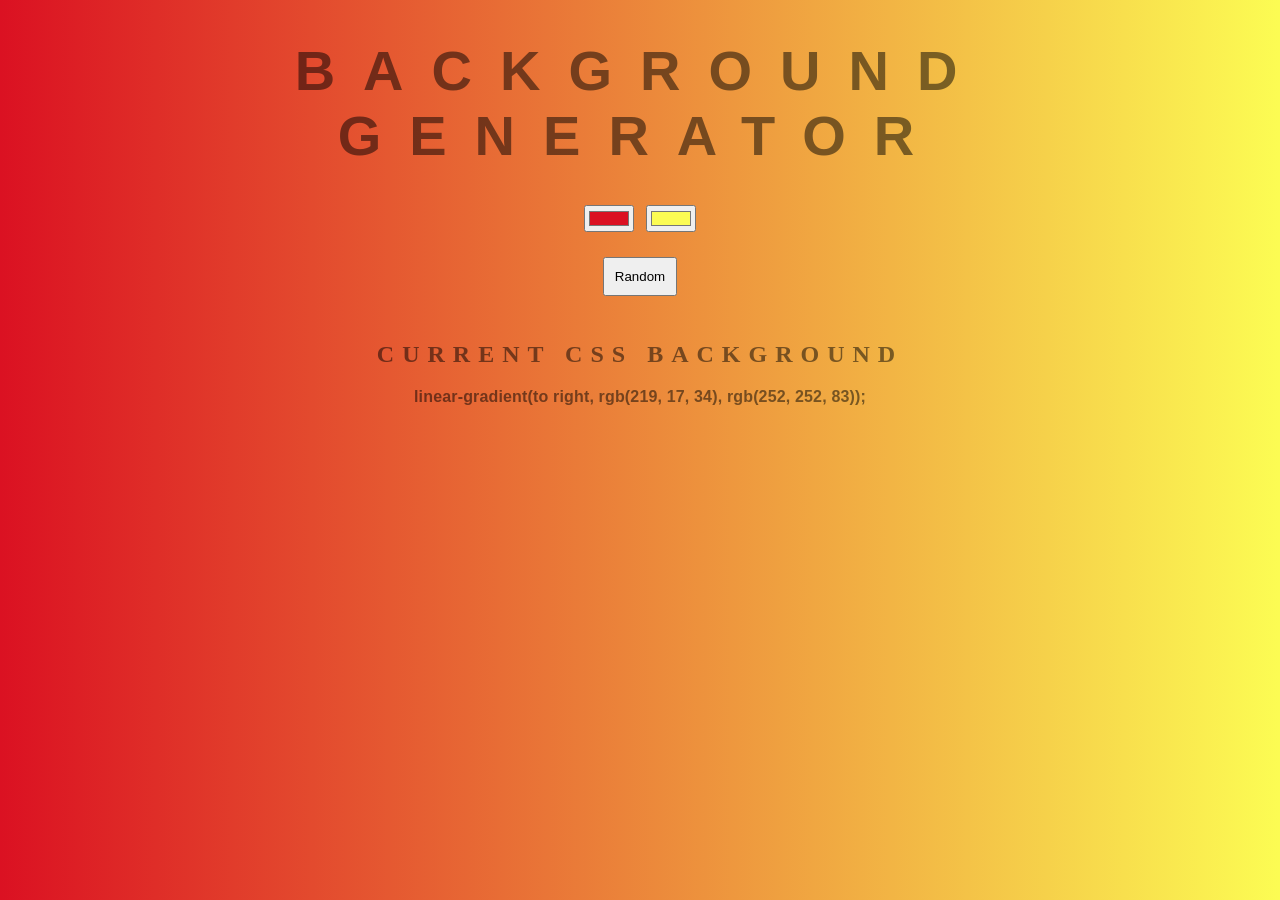
<file: Background-Generator/index.html>
<!DOCTYPE html>
<html>
<head>
	<title>Gradient Background</title>
	<link rel="stylesheet" type="text/css" href="style.css">
</head>
<body id="gradient">
	<h1>Background Generator</h1>
	<input class="color1" type="color" name="color1" value="#db1122">
	<input class="color2" type="color" name="color2" value="#fcfc53">
	<br>
	<button id="Random">Random</button>
	<h2>Current CSS Background</h2>
	<h3></h3>
	<script type="text/javascript" src="script.js"></script>
</body>
</html>
</file>
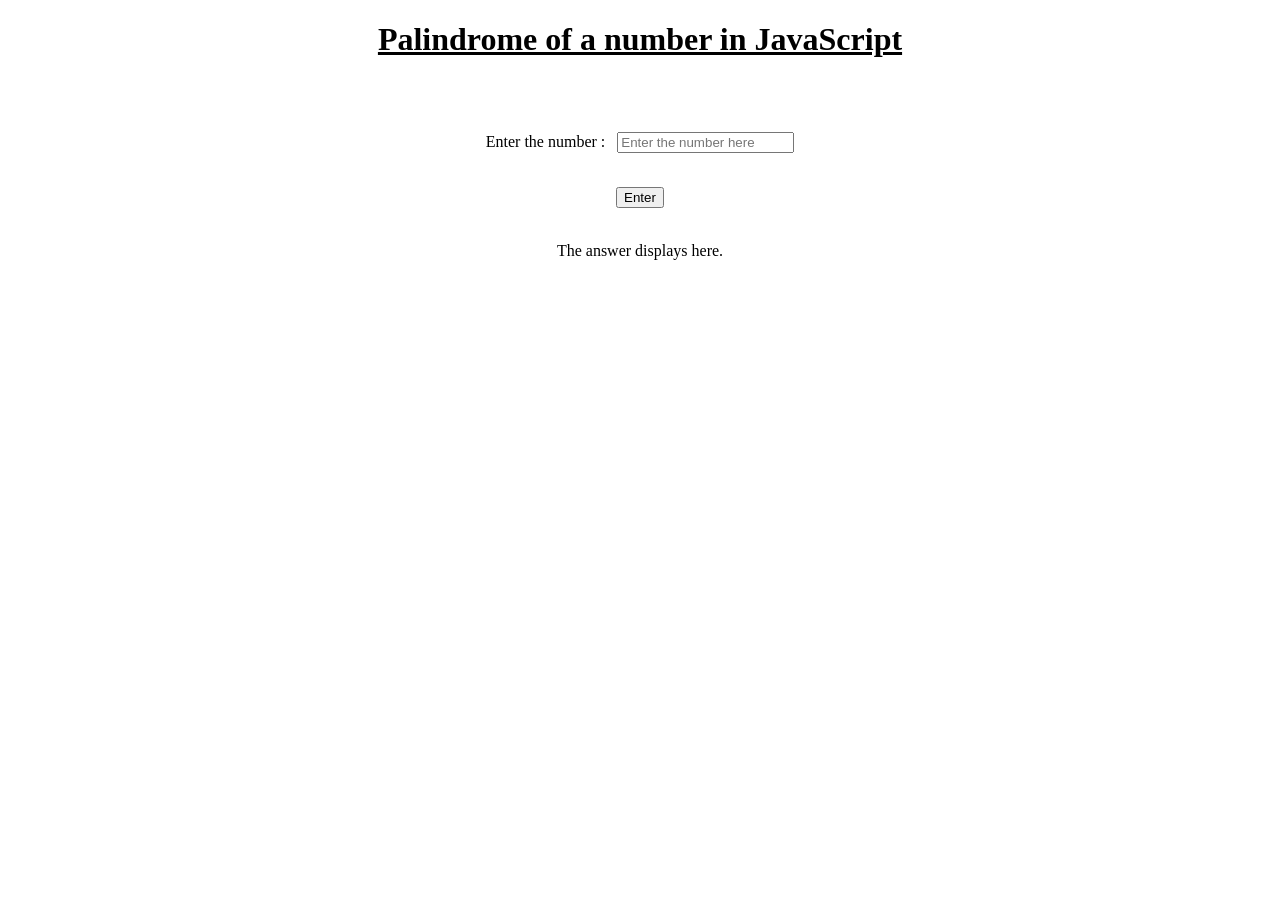
<file: Palindrome/index.html>
<!DOCTYPE html>
<html>
<head>
	<title>
		PALINDROME
	</title>
	<link rel="stylesheet" type="text/css" href="palindrome.css">
</head>
<body>
	<h1>Palindrome of a number in JavaScript</h1>
	<br><br>
	<p id="enter">
		Enter the number : &nbsp
		<input id="userInput" type="text" name="number" placeholder="Enter the number here">
	</p>
	<br>
	<div class="centering">
	<button id="clickme">Enter</button>
    </div>
    <br>
	<p id="ans">The answer displays here. </p>
	<script type="text/javascript" src="palindrome.js"></script>
</body>
</html>
</file>
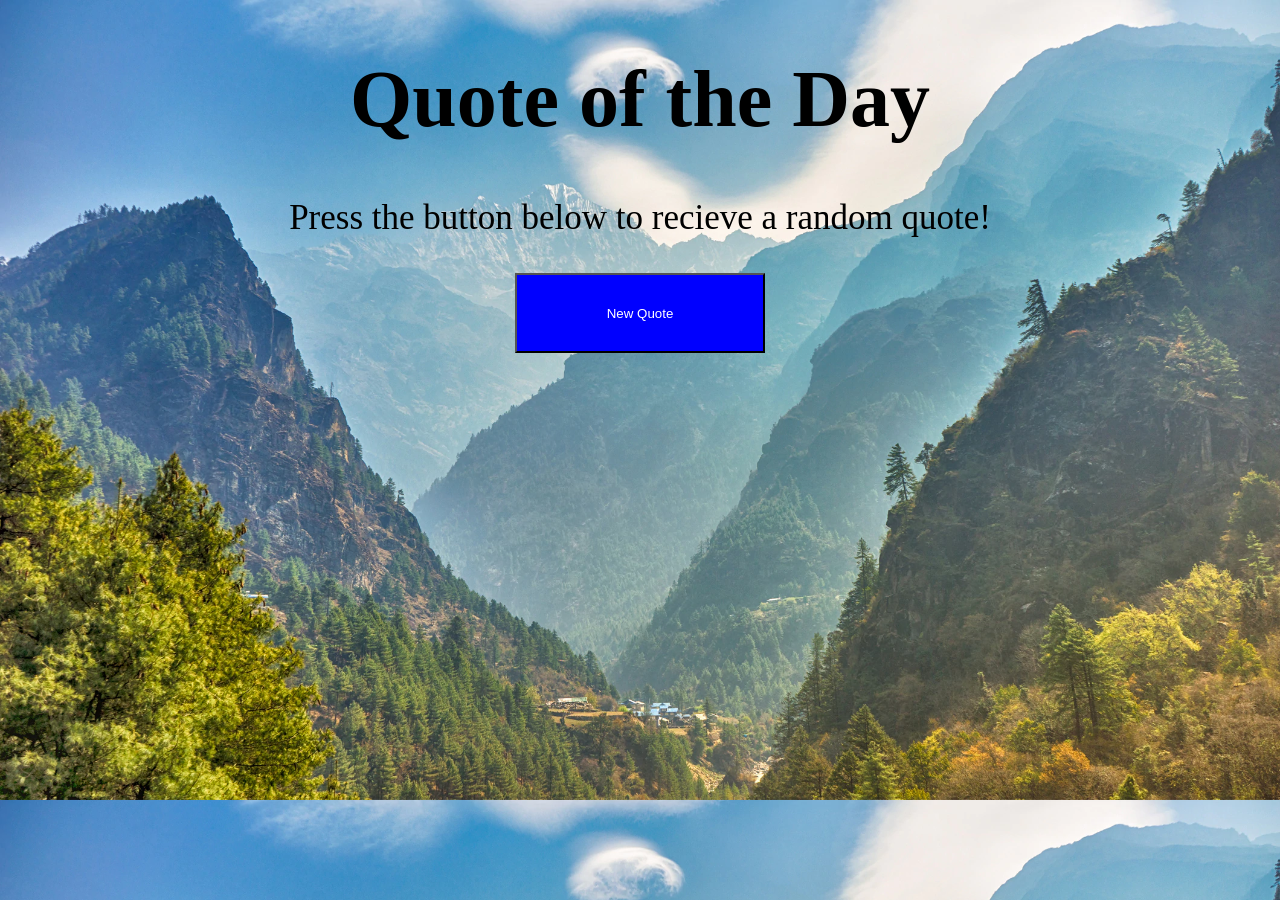
<file: Random-quoteGenerator/index.html>
<!DOCTYPE html>
<html>
<head>
	<title>Random Quote Generator Application</title>
	<link rel="stylesheet" type="text/css" href="style.css">
</head>
<body>
	<div>
		<h1>Quote of the Day</h1>
		<p>Press the button below to recieve a random quote!</p>
		<button id="myBtn">New Quote</button>
		<p id="quoteOutput"></p>
		<p id="AuthorOutput"></p>
	</div>
    <script type="text/javascript" src="script.js"></script>

</body>
</html>
</file>
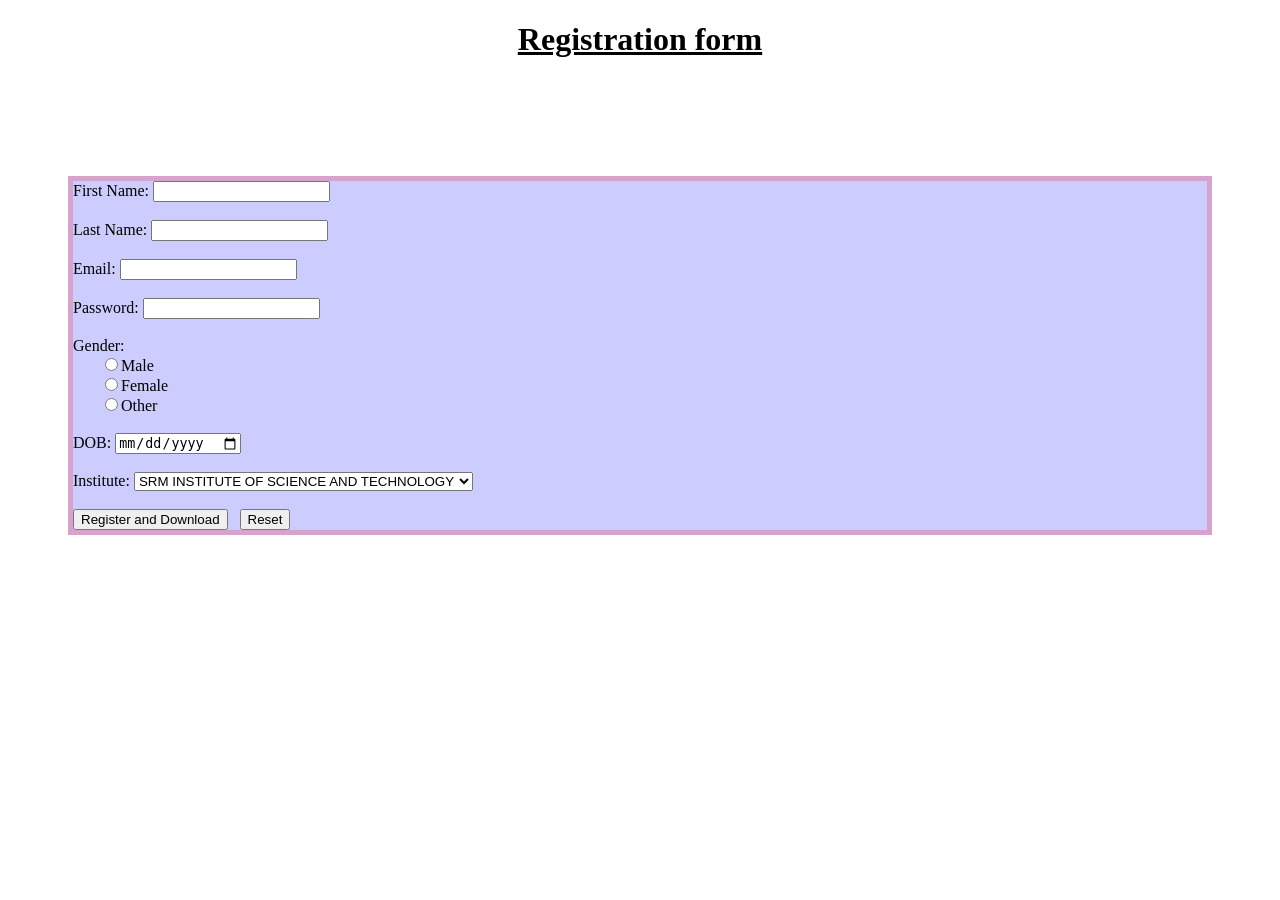
<file: Registration-Form/index.html>
<!DOCTYPE html>
<html>
<head>
	<title>Registration form</title>
	<link rel="stylesheet" type="text/css" href="style.css">
</head>
<body>
	<h1>Registration form</h1><br><br>
	<div id="form">
	    <form method="get">
		    First Name: <input type="text" name="firstname" id="nm" required><br><br>
		    Last Name: <input type="text" name="lastname" id="lnm" required><br><br>
		    Email: <input type="email" name="email" id="mail" required><br><br>
		    Password: <input type="password" name="password" id="pass" min="5" required><br><br>
		    Gender:<br>
		       <input type="radio" name="gender" value="Male">Male<br>
		       <input type="radio" name="gender" value="Female">Female<br>
		       <input type="radio" name="gender" value="Other">Other<br><br>
		    DOB: <input type="date" name="birthday" id="bday" required><br><br>
		    Institute: 
		    <select id="college">
			    <option value="SRM INSTITUTE OF SCIENCE AND TECHNOLOGY">SRM INSTITUTE OF SCIENCE AND TECHNOLOGY</option>
			    <option value="Vellore Institute of Science and Technology">Vellore Institute of Science and Technology</option>
		    </select><br><br>
		    <input type="button" value="Register and Download" id="bt">&ensp;
		    <input type="reset">
	    </form>
    </div>
    <script type="text/javascript" src="script.js"></script>

</body>
</html>
</file>
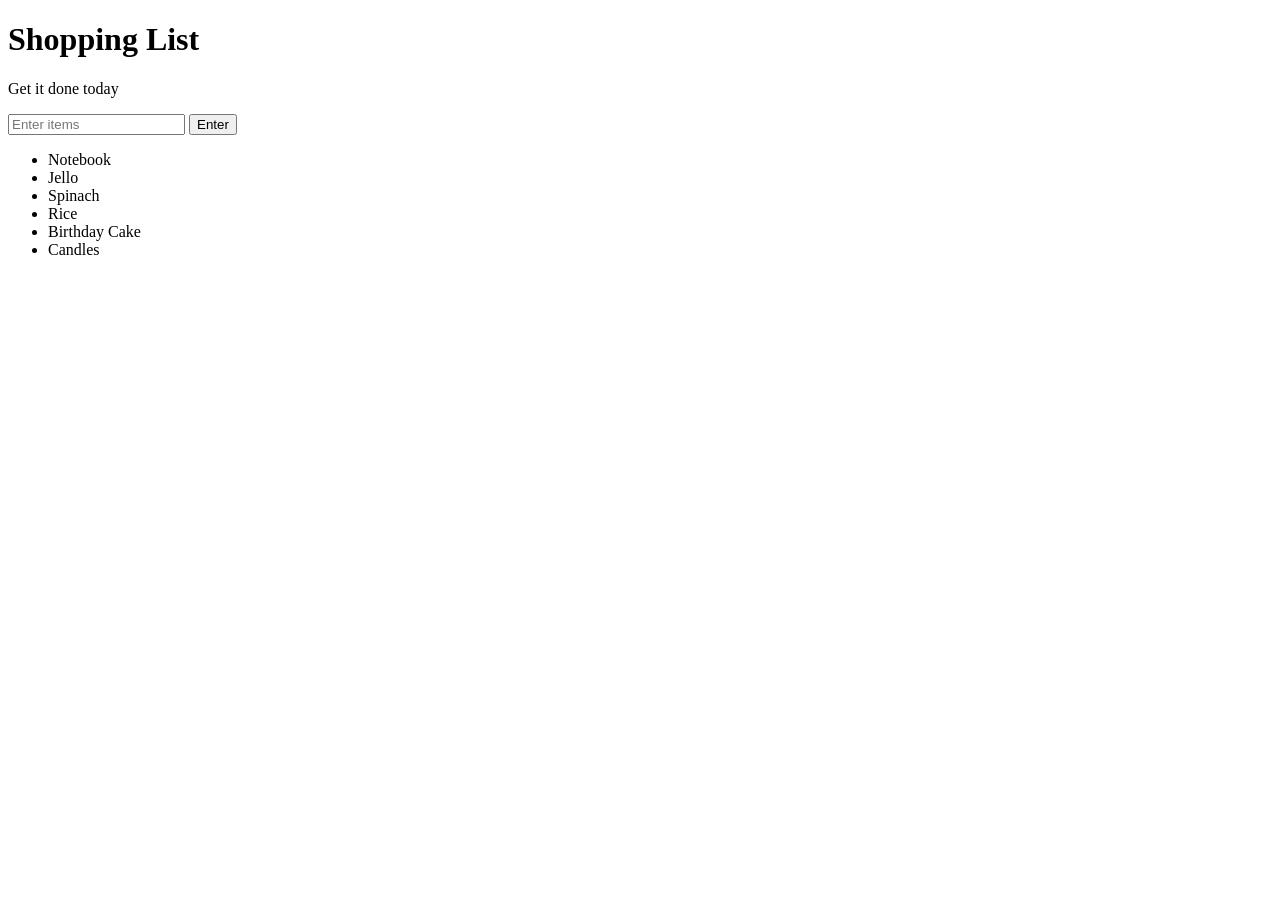
<file: Shopping-list/index.html>
<!DOCTYPE html>
<html>
<head>
	<title>Shopping-List</title>
	<link rel="stylesheet" type="text/css" href="">
</head>
<body>
	<h1>Shopping List</h1>
	<p id="first">Get it done today</p>
	<input id="userinput" type="text" placeholder="Enter items">
	<button id="enter">Enter</button>
	<ul>
		<li>Notebook</li>
		<li>Jello</li>
		<li>Spinach</li>
		<li>Rice</li>
		<li>Birthday Cake</li>
		<li>Candles</li>
	</ul>
	<script type="text/javascript" src="script.js"></script>
</body>
</html>
</file>
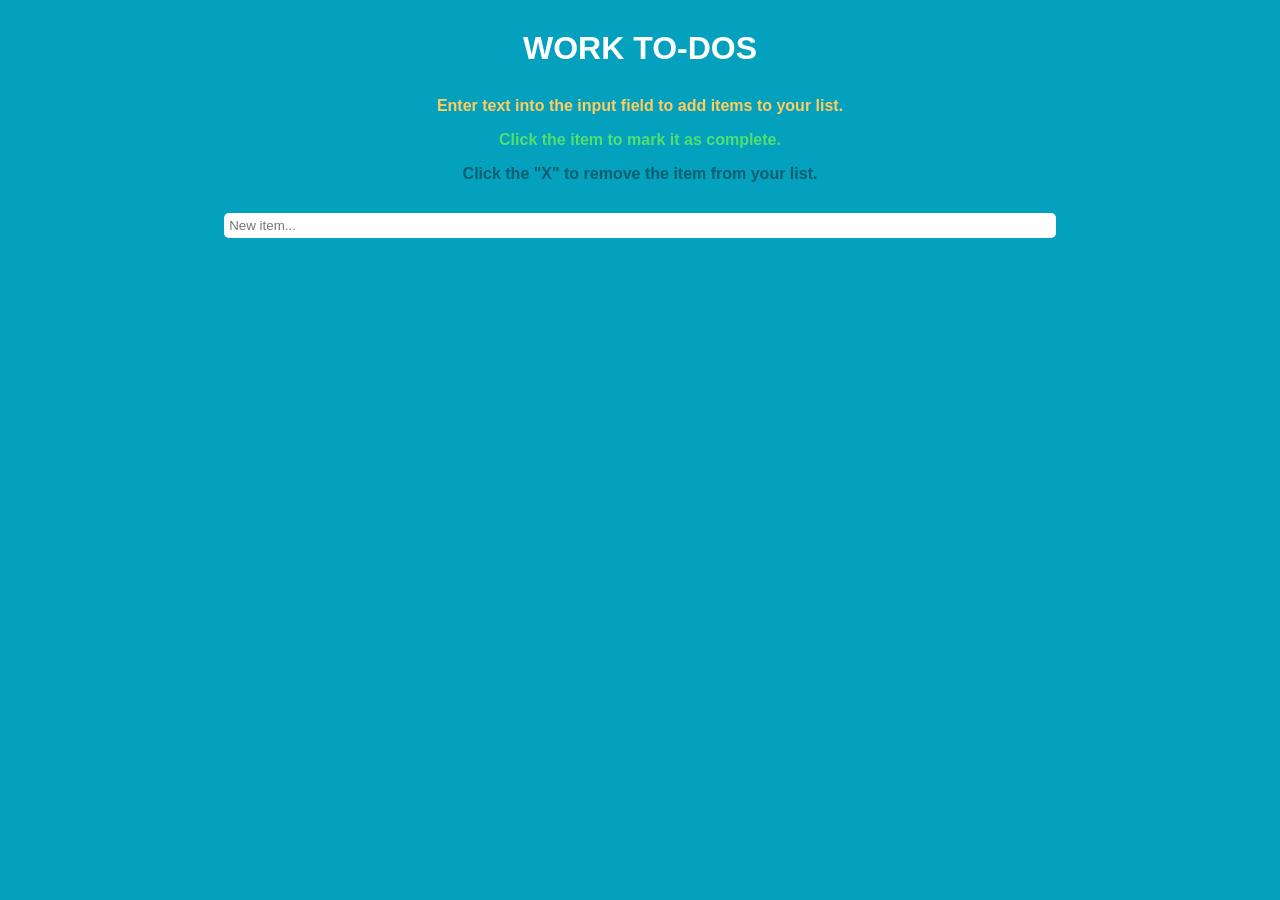
<file: To-do-List/index.html>
<!DOCTYPE html>
<html>
<head>
	<title>To-do-List</title>
	<link rel="stylesheet" type="text/css" href="style.css">
</head>
<body>
	<div class="container">
		<div class="row">
			<div class="intro">
				<h1>Work To-Dos</h1>
			</div>
		</div>

		<div class="row">
				<p id="first">Enter text into the input field to add items to your list.</p>
				<p id="second">Click the item to mark it as complete.</p>
				<p id="third">Click the "X" to remove the item from your list.</p>
		</div>

		<div class="row">
				<input id="userInput" type="text" placeholder="New item..." maxlength="50">
		</div>

		<div class="row">
			<div>
				<ul>
				</ul>
			</div>
		</div>

	</div>
	<script type="text/javascript" src="script.js"></script>
</body>
</html>
</file>
<file: Background-Generator/style.css>
body {
    font: 'Raleway', sans-serif;
    color: rgba(0,0,0,.5);
    text-align: center;
    text-transform: uppercase;
    letter-spacing: .5em;
    top: 15%;
    background: linear-gradient(to right, red , yellow); /* Standard syntax */
}

h1 {
    font: 600 3.5em 'Raleway', sans-serif;
    color: rgba(0,0,0,.5);
    text-align: center;
    text-transform: uppercase;
    letter-spacing: .5em;
    width: 100%;
}

h3 {
    font: 900 1em 'Raleway', sans-serif;
    color: rgba(0,0,0,.5);
    text-align: center;
    text-transform: none;
    letter-spacing: 0.01em;

}

#Random{
    margin: 2%;
    padding: 10px;
}
</file>
<file: Palindrome/palindrome.css>
h1{
	text-align: center;
	text-decoration: underline;
}

#enter
{
	text-align: center;
}

.centering
{
    display: flex;
	align-items: center;
	justify-content: center;
}

#ans
{
	text-align: center;
}
</file>
<file: Random-quoteGenerator/style.css>
body
{
	text-align: center;
    background-image: url("back.png");
    background-size: cover;
}

div
{
    text-align: center;
}

h1 
{
    font-size: 80px;
    font-family: Impact;
}

button 
{
    width: 250px;
    height: 80px;
    background-color: blue;
    color: white;
}

p
{
    font-size: 35px;
}

button:hover
{
    background-color: green;
}
</file>
<file: Registration-Form/style.css>
h1{
	text-align: center;
	text-decoration: underline;
}



#form{
	display: block;
	margin:60px;
	margin-top:15px: 
	text-align: center;
	background: rgba(0,0,255,0.2);
	border:5px solid rgba(255,0,0,0.2);
	background-image: 
}
input[type="radio"]{
	margin-left: 32px;
	padding: 6px;
}
</file>
<file: To-do-List/style.css>
body 
{
	background: #04A1BF;
	text-align: center;
	font-family: 'Open Sans', sans-serif;
}

.intro 
{
	margin: 30px 0px;
	font-weight: bold;
}

h1 
{
	color: #ffffff;
	text-transform: uppercase;
	font-weight: 800;
}

p 
{
	font-weight: 600;
}

#first 
{
	margin-top: 10px;
	color: #FFCD5D;
}

#second 
{
	color: #51DF70;

}

#third 
{
	color: #025F70;
	margin-bottom: 30px;
}


ul 
{
	text-align: left;
	margin-top: 20px;
}


li 
{
	list-style: none;
	padding: 10px 20px;
	color: #ffffff;
	text-transform: capitalize;
	font-weight: 600;
	border: 2px solid #025f70;
	border-radius: 5px;
	margin-bottom: 10px;
	background: #4EB9CD;
	transition: all 0.75s ease;
	-webkit-transition: all 0.5s ease;
	-moz-transition: all 0.5s ease;
	-ms-transition: all 0.5s ease;
	-o-transition: all 0.5 ease;
}

li:hover 
{
	background: #76CFE0;
}
li > button 
{
	font-weight: normal;
	background: none;
	border: none;
	float: right;
	color: #025f70;
	font-weight: 800;
}

input 
{
	border-radius: 5px;
	min-width: 65%;
	padding: 5px;
	border: none;
}


.done 
{
	background: #51DF70 !important;
	color: #00891E;
}

.delete 
{
	display: none;
}
</file>
